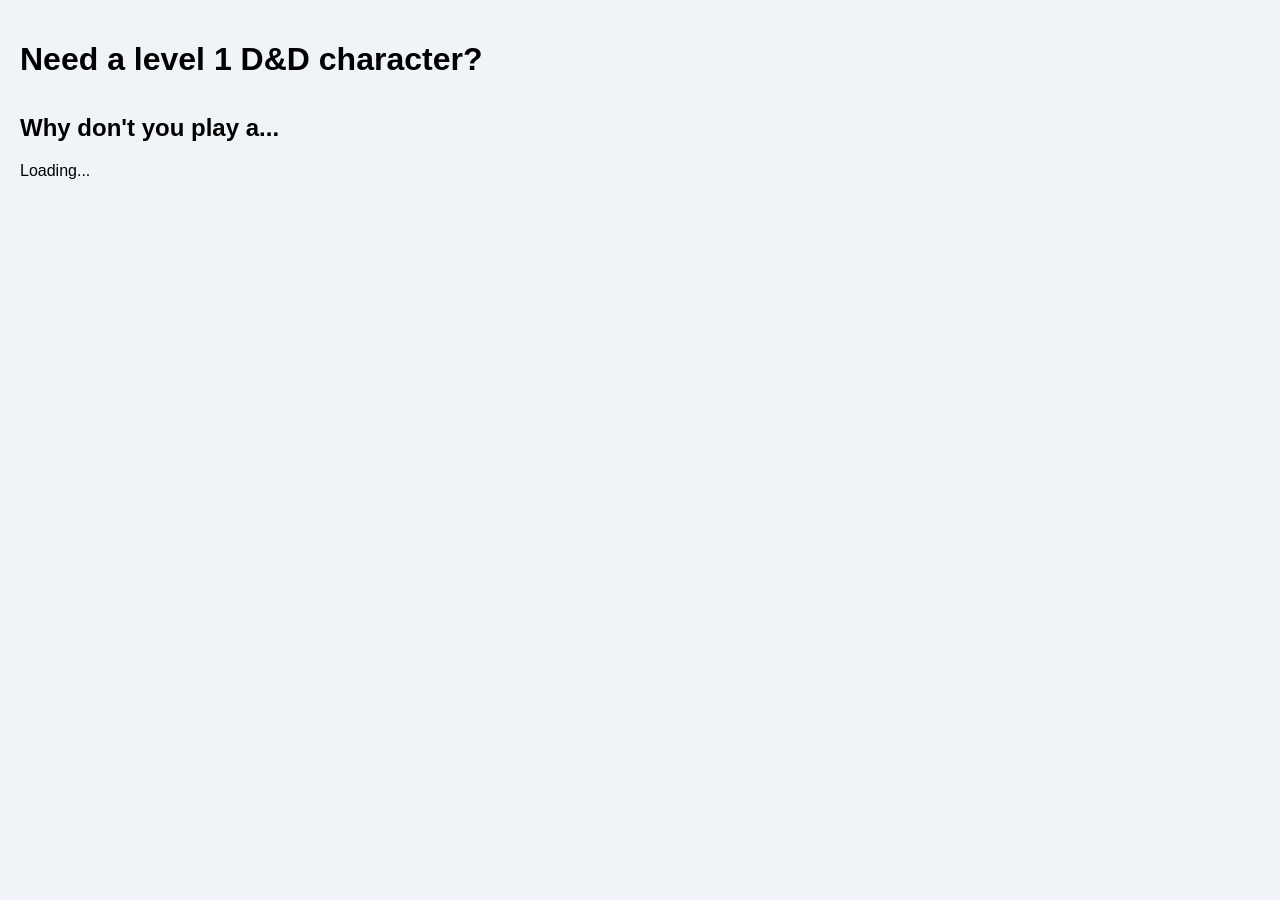
<file: index.html>
<!DOCTYPE html>
<html lang="en">
<head>
    <meta charset="UTF-8">
    <meta name="viewport" content="width=device-width, initial-scale=1.0">
    <title>Character Generator</title>
    <link href="https://fonts.googleapis.com/css2?family=Poppins:wght@400;600&display=swap" rel="stylesheet">
    <link rel="stylesheet" href="style.css"> <!-- Link to your external CSS file -->

</head>
<body>
    <h1>Need a level 1 D&D character?</h1>
    <h2>Why don't you play a...</h2>
    <div id="character-container">Loading...</div>

<!--     <div class="character-container">
        <h1>Character Generator</h1>
        <div class="character-info">
            <p><strong>Species:</strong> <span id="species">-</span></p>
            <p><strong>Class:</strong> <span id="class">-</span></p>
            <p><strong>Strength:</strong> <span id="character-strength">-</span></p>
            <p><strong>Dexterity:</strong> <span id="character-dexterity">-</span></p>
            <p><strong>Intelligence:</strong> <span id="character-intelligence">-</span></p>
        </div>
        <button onclick="loadCharacter()">Generate Character</button>
    </div> -->
    
    <script src="js/character-loader.js"></script>
</body>
</html>
</file>
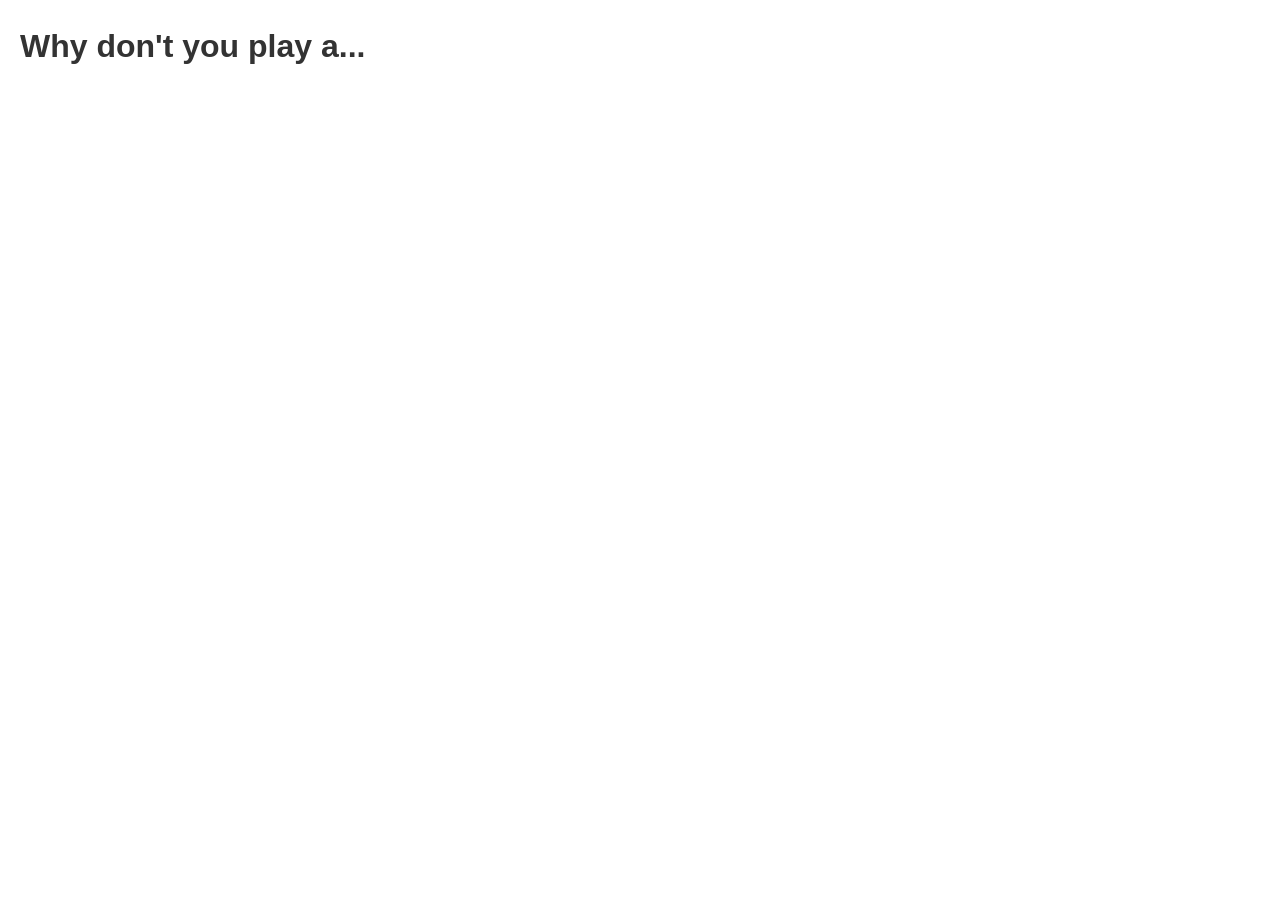
<file: templates/index.html>
<!DOCTYPE html>
<html lang="en">
<head>
    <meta charset="UTF-8">
    <title>Charactermancer</title>
    <style>
        body {
            font-family: Arial, sans-serif;
            line-height: 1.6;
            margin: 20px;
        }
        h1, h2 {
            color: #333;
        }
        .character-info {
            margin-bottom: 20px;
        }
        .background-section {
            margin-top: 20px;
        }
        p {
            margin: 0;
            padding: 0;
        }
    </style>
</head>
<body>
    <h1>Why don't you play a...</h1>

    <!-- Remove the form entirely -->
    <div id="character-container">
        <!-- This is where the character data will be inserted by JavaScript -->
    </div>
<script>
    async function loadCharacter() {
        try {
            const response = await fetch("https://char-gen.onrender.com/generate_character", {
                method: 'POST',
                headers: {
                    'Content-Type': 'application/json'
                }
            });

            if (!response.ok) {
                console.error("Failed to fetch character:", response.status, response.statusText);
                throw new Error('Network response was not ok');
            }

            const characterData = await response.json(); // Parse JSON response
            console.log(characterData); // Log JSON to console

        } catch (error) {
            console.error("Error loading character:", error);
        }
    }

    // Automatically load the character when the page loads
    window.onload = loadCharacter;
</script>


</body>
</html>
</file>
<file: style.css>
body {
    font-family: 'Helvetica', sans-serif;
    display: flex;
    flex-direction: column;
    justify-content: flex-start;
    align-items: flex-start;
    height: 100vh;
    margin: 0;
    background-color: #f0f4f8;
    padding: 20px;
    box-sizing: border-box;
}
.container {
    background: #ffffff;
    padding: 2rem;
    border-radius: 12px;
    box-shadow: 0 4px 20px rgba(0, 0, 0, 0.1);
    text-align: left;
    width: 100%;
    max-width: 600px;
    margin-top: 20px;
}
h1 {
    font-size: 2rem;
    margin-bottom: 1rem;
    }
.character-info {
    margin-top: 1.5rem;
}
.character-info p {
    margin: 0.5rem 0;
}
button {
    background-color: #4caf50;
    color: white;
    border: none;
    padding: 1rem 2rem;
    font-size: 1rem;
    border-radius: 8px;
    cursor: pointer;
    margin-top: 1rem;
    transition: background-color 0.3s;
}
button:hover {
    background-color: #43a047;
}
</file>
